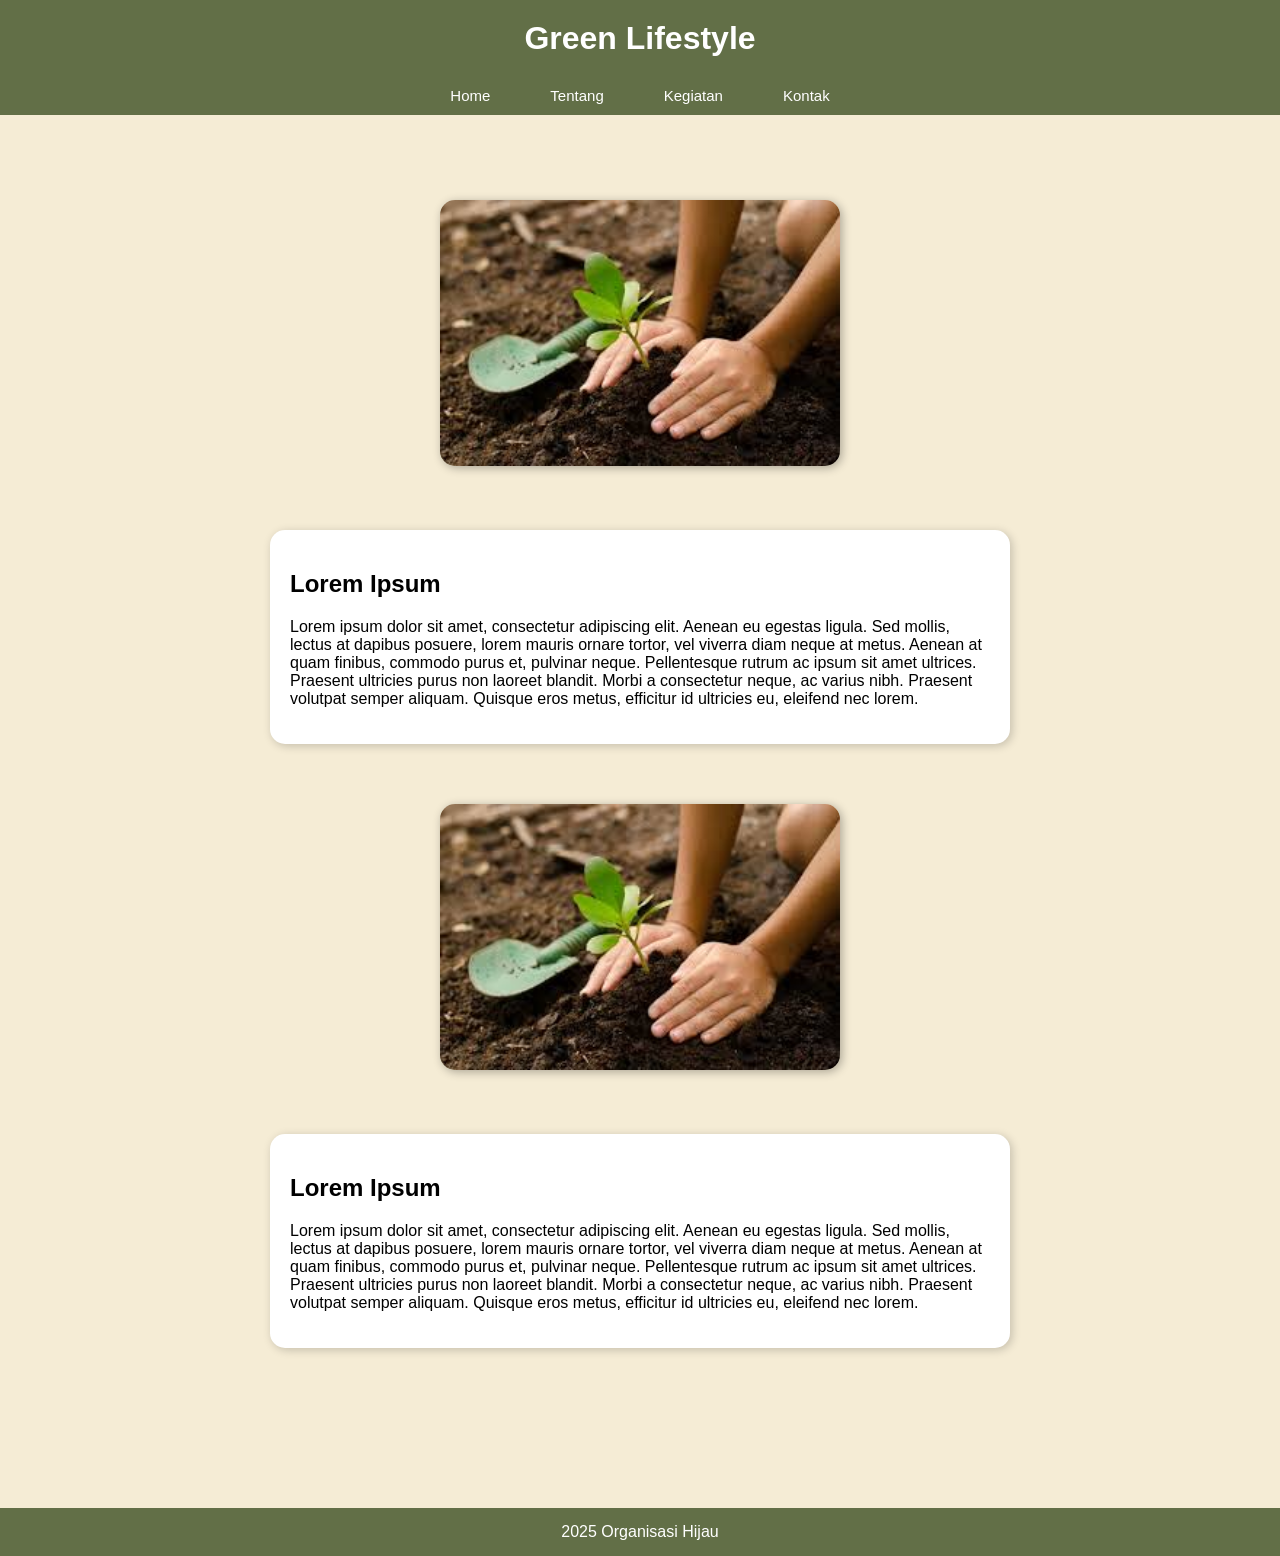
<file: index.html>
<!DOCTYPE html>
<html>
    <head>
        <title>Green Lifestyle</title>
        <link rel="stylesheet" href="style.css">
        <meta name="viewport" content="width=device-width, initial-scale=1.0">
    </head>
    <body>

        <div class="container">
            <header>
                Green Lifestyle
            </header>
                <nav>
                    <ul>
                        <li><a href="index.html">Home</a></li>
                        <li><a href="tentang.html">Tentang</a></li>
                        <li><a href="kegiatan.html">Kegiatan</a></li>
                        <li><a href="kontak.html">Kontak</a></li>
                    </ul>
                </nav>
        </div>
        <div class="group">
            <div class="pic">
                <img src="assets/pic1.jpeg" alt="">
            </div>

            <div class="card">
                <section class="section1">
                <h2>Lorem Ipsum</h2>
                <p>Lorem ipsum dolor sit amet, consectetur adipiscing elit. Aenean eu egestas ligula. Sed mollis, lectus at dapibus posuere, lorem mauris ornare tortor, vel viverra diam neque at metus. Aenean at quam finibus, commodo purus et, pulvinar neque. Pellentesque rutrum ac ipsum sit amet ultrices. Praesent ultricies purus non laoreet blandit. Morbi a consectetur neque, ac varius nibh. Praesent volutpat semper aliquam. Quisque eros metus, efficitur id ultricies eu, eleifend nec lorem. </p>
                </section>
               
            </div>
            <div class="pic2">
                <img src="assets/pic1.jpeg" alt="">
            </div>

            <div class="card">
                <section class="section2">
                    <h2>Lorem Ipsum</h2>
                    <p>Lorem ipsum dolor sit amet, consectetur adipiscing elit. Aenean eu egestas ligula. Sed mollis, lectus at dapibus posuere, lorem mauris ornare tortor, vel viverra diam neque at metus. Aenean at quam finibus, commodo purus et, pulvinar neque. Pellentesque rutrum ac ipsum sit amet ultrices. Praesent ultricies purus non laoreet blandit. Morbi a consectetur neque, ac varius nibh. Praesent volutpat semper aliquam. Quisque eros metus, efficitur id ultricies eu, eleifend nec lorem. </p>
                    </section>
            </div>      
        </div>    

            
                <footer>
                     2025 Organisasi Hijau
                  </footer>
            
    </body>
</html>
</file>
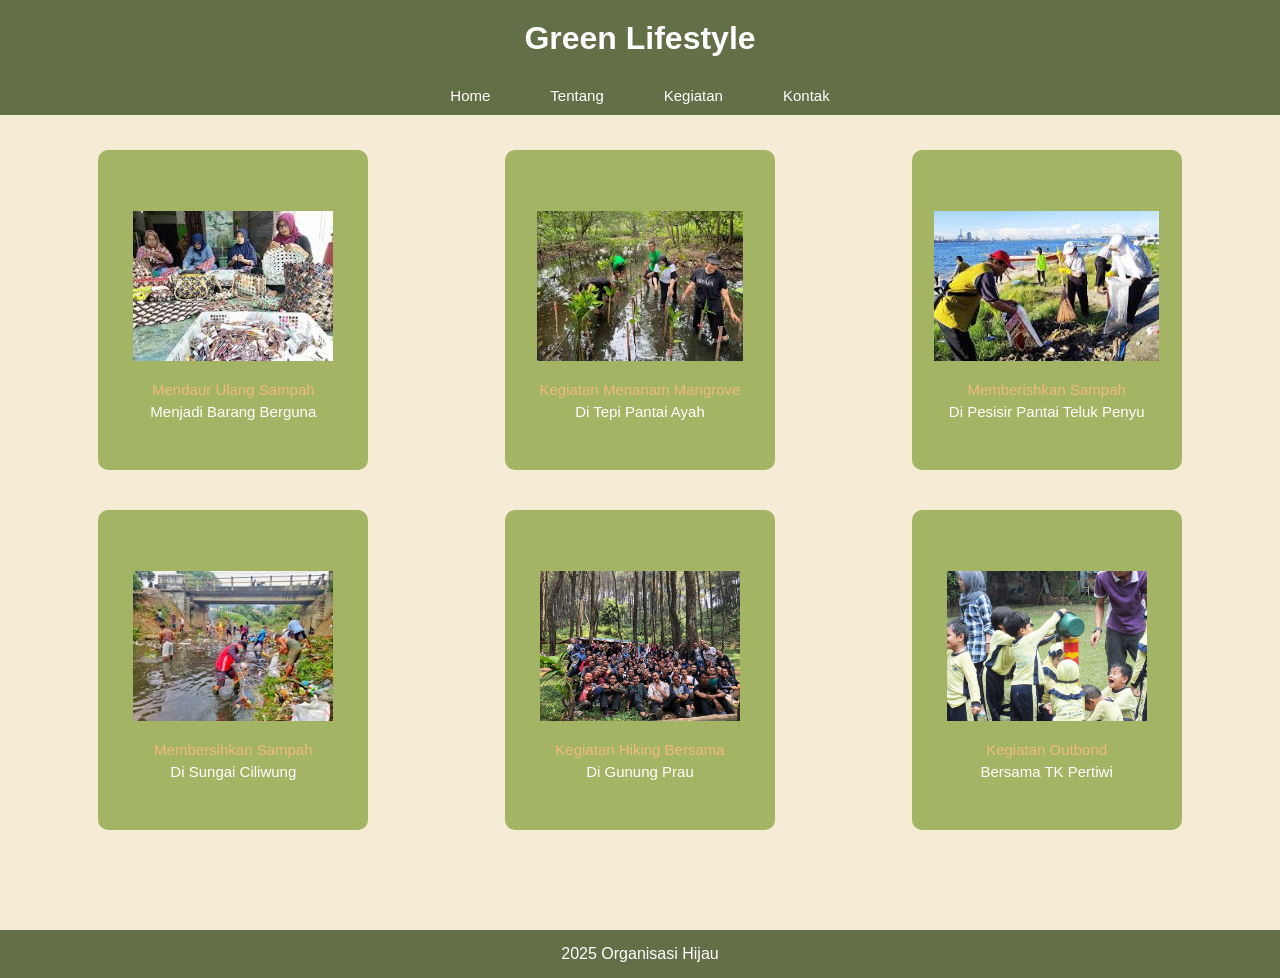
<file: kegiatan.html>
<!DOCTYPE html>
<html>
    <head>
        <title>Green Lifestyle</title>
        <link rel="stylesheet" href="stylekegiatan.css">
        <meta name="viewport" content="width=device-width, initial-scale=1.0">
    </head>
    <body>

        <div class="container">
            <header>
                Green Lifestyle
            </header>
                <nav>
                    <ul>
                        <li><a href="index.html">Home</a></li>
                        <li><a href="tentang.html">Tentang</a></li>
                        <li><a href="kegiatan.html">Kegiatan</a></li>
                        <li><a href="kontak.html">Kontak</a></li>
                    </ul>
                </nav>
        </div>
        <div class="hero">
            <div class="kotak1">
              <img src="assets/daurulang.jpg" alt="Gambar 1">
              <p><span>Mendaur Ulang Sampah</span> Menjadi Barang Berguna</p>
            </div>
            <div class="kotak2">
              <img src="assets/mangrove.jpg" alt="Gambar 2">
              <p><span>Kegiatan Menanam Mangrove</span>Di Tepi Pantai Ayah</p>
            </div>
            <div class="kotak3">
              <img src="assets/sampah.jpg" alt="Gambar 3">
              <p><span>Memberishkan Sampah</span>Di Pesisir Pantai Teluk Penyu</p>
            </div>
            <div class="kotak4">
              <img src="assets/sungai.jpg" alt="Gambar 4">
              <p><span>Membersihkan Sampah</span>Di Sungai Ciliwung</p>
            </div>
            <div class="kotak5">
              <img src="assets/hiking.jpg" alt="Gambar 5">
              <p><span>Kegiatan Hiking Bersama</span>Di Gunung Prau</p>
            </div>
            <div class="kotak6">
              <img src="assets/outbound.jpg" alt="Gambar 6">
              <p><span>Kegiatan Outbond</span>Bersama TK Pertiwi</p>
            </div>
          </div>
          

<footer>
    2025 Organisasi Hijau
 </footer>

    </body>
</html>
</file>
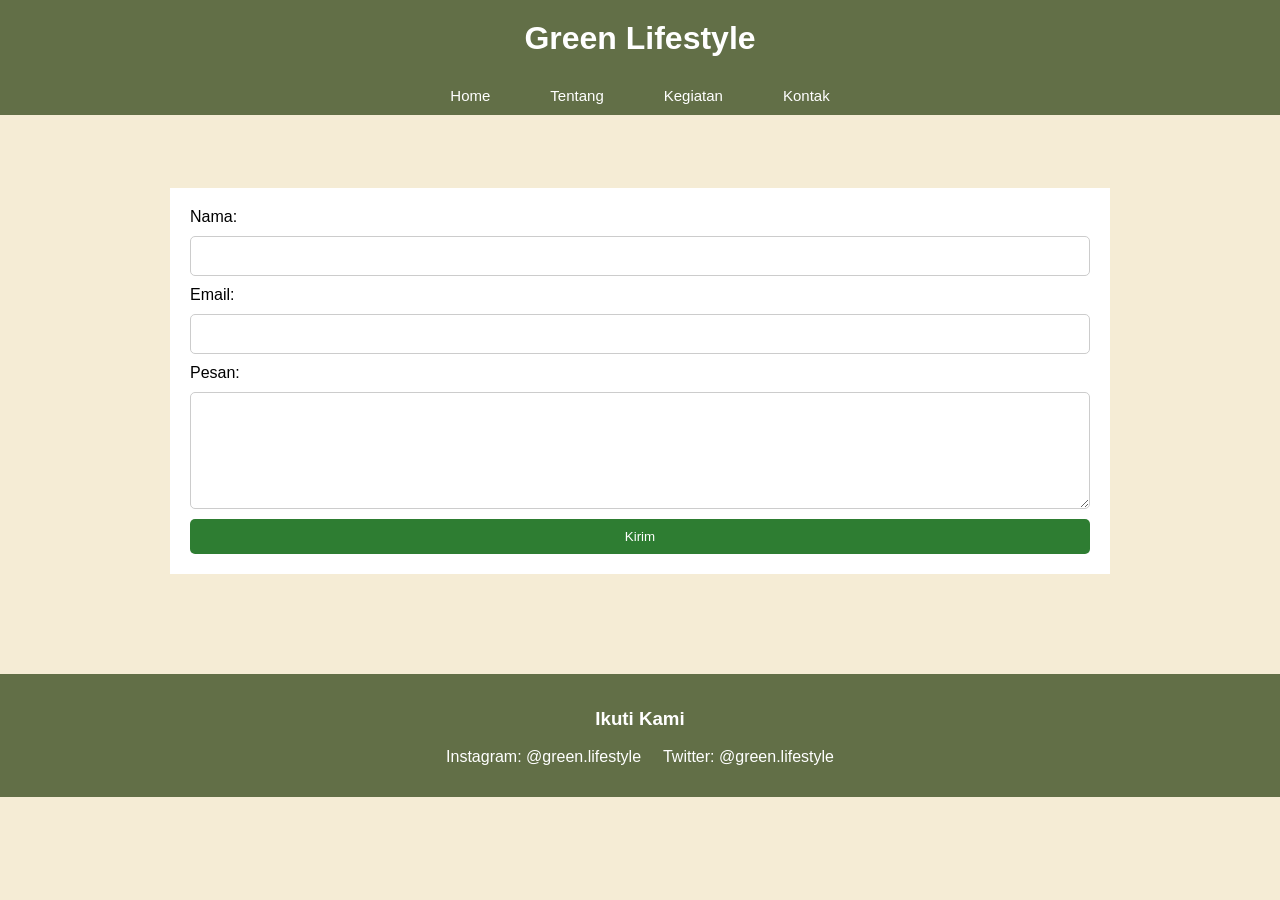
<file: kontak.html>
<!DOCTYPE html>
<html>
    <head>
        <title>Green Lifestyle</title>
        <link rel="stylesheet" href="stylekontak.css">
        <meta name="viewport" content="width=device-width, initial-scale=1.0">
    </head>
    <body>

        <div class="container">
            <header>
                Green Lifestyle
            </header>
                <nav>
                    <ul>
                        <li><a href="index.html">Home</a></li>
                        <li><a href="tentang.html">Tentang</a></li>
                        <li><a href="kegiatan.html">Kegiatan</a></li>
                        <li><a href="kontak.html">Kontak</a></li>
                    </ul>
                </nav>
        </div>

        <div class="form">
            <h2>Hubungi Kami</h2>
            <form action="#" method="post">
                <label for="nama">Nama:</label>
                <input type="text" id="nama" name="nama" required>

                <label for="email">Email:</label>
                <input type="email" id="email" name="email" required>

                <label for="pesan">Pesan:</label>
                <textarea id="pesan" name="pesan" rows="5" required></textarea>

                <button type="submit" id="kirim" onclick="show()">Kirim</button>
            </form>
        </div>
        <footer>
            <h3>Ikuti Kami</h3>
                <p>Instagram: @green.lifestyle &nbsp; &nbsp; Twitter: @green.lifestyle</p>
            </footer>
            <script src="js.js"></script>
    </body>
</file>
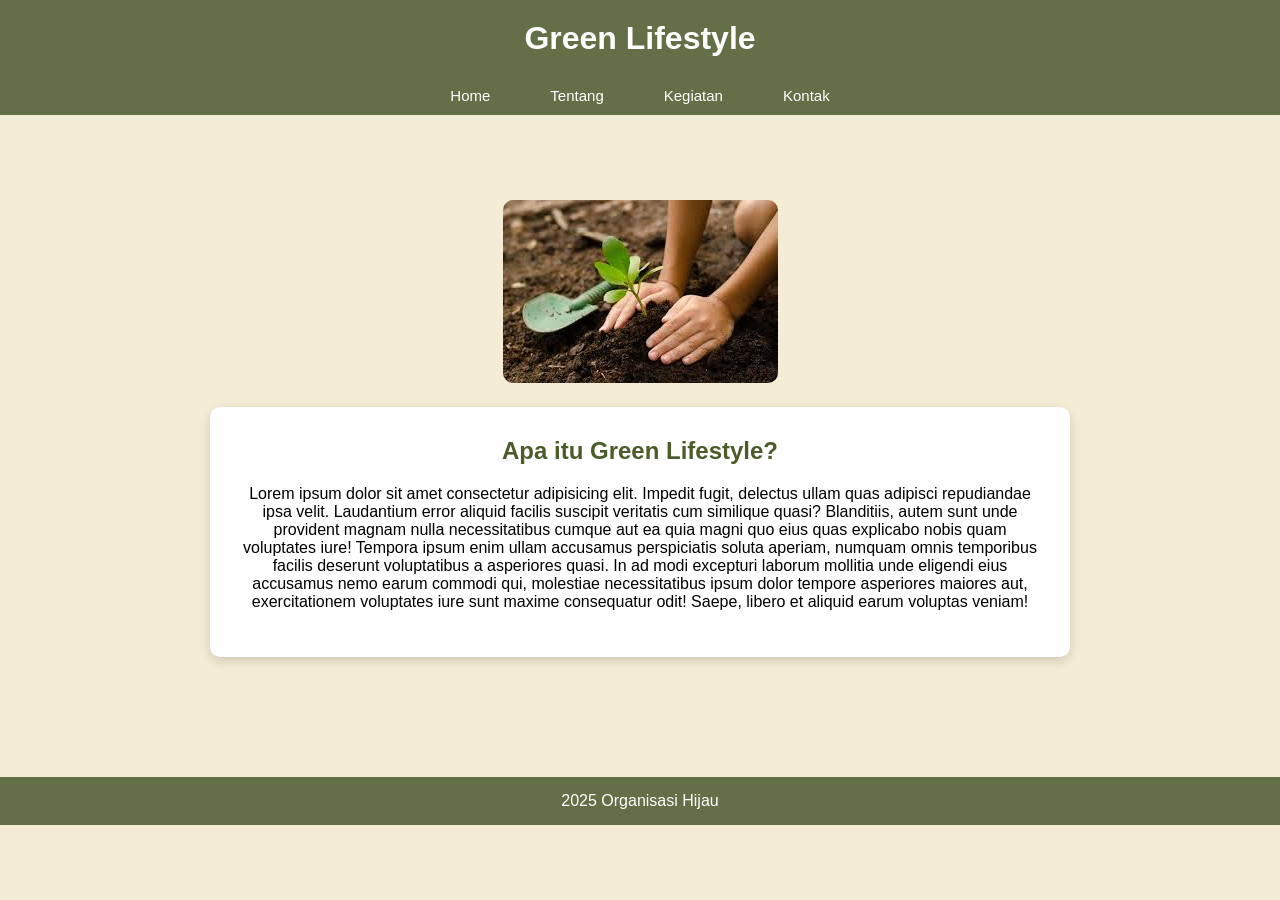
<file: tentang.html>
<!DOCTYPE html>
<html>
    <head>
        <title>Green Lifestyle</title>
        <link rel="stylesheet" href="styletentang.css">
        <meta name="viewport" content="width=device-width, initial-scale=1.0">
    </head>
    <body>

        <div class="container">
            <header>
                Green Lifestyle
            </header>
                <nav>
                    <ul>
                        <li><a href="index.html">Home</a></li>
                        <li><a href="tentang.html">Tentang</a></li>
                        <li><a href="kegiatan.html">Kegiatan</a></li>
                        <li><a href="kontak.html">Kontak</a></li>
                    </ul>
                </nav>
        </div>

        <section>
            <div class="img">
                <img src="assets/pic1.jpeg" alt="">
            </div>
            <div class="tentang">
                <h2>Apa itu Green Lifestyle?</h2>
                <p>Lorem ipsum dolor sit amet consectetur adipisicing elit. 
                    Impedit fugit, delectus ullam quas adipisci repudiandae ipsa velit. 
                    Laudantium error aliquid facilis suscipit veritatis cum similique quasi? 
                    Blanditiis, autem sunt unde provident magnam nulla necessitatibus cumque aut ea quia 
                    magni quo eius quas explicabo nobis quam voluptates iure! Tempora ipsum enim ullam accusamus 
                    perspiciatis soluta aperiam, numquam omnis temporibus facilis deserunt voluptatibus a asperiores 
                    quasi. In ad modi excepturi laborum mollitia unde eligendi eius accusamus nemo earum commodi qui, 
                    molestiae necessitatibus ipsum dolor tempore asperiores maiores aut, exercitationem voluptates iure 
                    sunt maxime consequatur odit! Saepe, libero et aliquid earum voluptas veniam!</p>
            </div>
            
        </section>

        <!-- <div class="group">
            <div class="pic">
                <img src="assets/pic1.jpeg" alt="">
            </div>

            <div class="card">
                <section class="section1">
                <h2>Lorem Ipsum</h2>
                <p>Lorem ipsum dolor sit amet, consectetur adipiscing elit. Aenean eu egestas ligula. Sed mollis, lectus at dapibus posuere, lorem mauris ornare tortor, vel viverra diam neque at metus. Aenean at quam finibus, commodo purus et, pulvinar neque. Pellentesque rutrum ac ipsum sit amet ultrices. Praesent ultricies purus non laoreet blandit. Morbi a consectetur neque, ac varius nibh. Praesent volutpat semper aliquam. Quisque eros metus, efficitur id ultricies eu, eleifend nec lorem. </p>
                </section>
               
            </div>
            <div class="pic2">
                <img src="assets/pic1.jpeg" alt="">
            </div>

            <div class="card">
                <section class="section2">
                    <h2>Lorem Ipsum</h2>
                    <p>Lorem ipsum dolor sit amet, consectetur adipiscing elit. Aenean eu egestas ligula. Sed mollis, lectus at dapibus posuere, lorem mauris ornare tortor, vel viverra diam neque at metus. Aenean at quam finibus, commodo purus et, pulvinar neque. Pellentesque rutrum ac ipsum sit amet ultrices. Praesent ultricies purus non laoreet blandit. Morbi a consectetur neque, ac varius nibh. Praesent volutpat semper aliquam. Quisque eros metus, efficitur id ultricies eu, eleifend nec lorem. </p>
                    </section>
            </div>      
        </div>    
 -->
            
                <footer>
                     2025 Organisasi Hijau
                  </footer>
            
    </body>
</html>
</file>
<file: style.css>
body {
    margin: 0;
    padding: 0;
    font-family: 'Poppins', sans-serif;
    scroll-behavior: smooth;
    background-color: #F5ECD5;
}

.container {
    background-color: #626F47;
    width: 100%;
    position: fixed;
    top: 0;
    z-index: 1000;
}

header {
    font-weight: bold;
    font-size: 32px;
    color: white;
    padding: 20px 0;
    text-align: center;
}

nav {
    text-align: center;
    background-color: #626F47;
}

nav ul {
    padding: 0;
    margin: 0;
    display: flex;
    justify-content: center;
    flex-wrap: wrap;
}

nav ul li {
    list-style: none;
    margin: 10px 30px;
}

nav ul li a {
    color: #ffffff;
    text-decoration: none;
    font-size: 15px;
    position: relative;
}

nav ul li a::after {
    content: '';
    width: 0%;
    height: 3px;
    background: #F0BB78;
    position: absolute;
    left: 0;
    bottom: -6px;
    transition: 0.5s;
}

nav ul li a:hover::after {
    width: 100%;
}

.group {
    display: flex;
    flex-direction: column;
    align-items: center;
    margin-top: 200px; 
}

.card {
    display: flex;
    align-items: center;
    margin: 60px 0;
    flex-wrap: wrap;
    max-width: 1200px;
    padding: 0 20px;
    gap: 40px;
}

.pic img,
.pic2 img {
    width: 400px;
    height: auto;
    border-radius: 15px;
    box-shadow: 2px 2px 10px rgba(0, 0, 0, 0.3);
}

.section1,
.section2 {
    background-color: white;
    padding: 20px;
    border-radius: 15px;
    width: 100%;
    max-width: 700px;
    box-shadow: 2px 2px 10px rgba(0, 0, 0, 0.2);
}


footer {
    padding: 15px;
    background-color: #626F47;
    text-align: center;
    color: white;
    margin-top: 100px;
}
</file>
<file: stylekegiatan.css>
body {
    margin: 0;
    padding: 0;
    font-family: 'Poppins', sans-serif;
    scroll-behavior: smooth;
    background-color: #F5ECD5;
}

.container {
    background-color: #626F47;
    width: 100%;
    position: fixed;
    top: 0;
    z-index: 999;
}

header {
    font-weight: bold;
    font-size: 32px;
    color: white;
    padding: 20px 0;
    text-align: center;
}

nav {
    text-align: center;
    background-color: #626F47;
}

nav ul {
    padding: 0;
    margin: 0;
    display: flex;
    justify-content: center;
    flex-wrap: wrap;
}

nav ul li {
    list-style: none;
    margin: 10px 30px;
}

nav ul li a {
    color: #ffffff;
    text-decoration: none;
    font-size: 15px;
    position: relative;
}

nav ul li a::after {
    content: '';
    width: 0%;
    height: 3px;
    background: #F0BB78;
    position: absolute;
    left: 0;
    bottom: -6px;
    transition: 0.5s;
}

nav ul li a:hover::after {
    width: 100%;
}


.kotak1, .kotak2, .kotak3, .kotak4, .kotak5, .kotak6 {
    background: #A4B465;
    height: 300px;
    width: 100%;
    max-width: 250px;
    margin: auto;
    display: flex;
    flex-direction: column;
    align-items: center;
    justify-content: center;
    text-align: center;
    padding: 10px;
    border-radius: 10px;
}

.hero {
    margin: 150px 50px 50px 50px; 
    display: grid;
    grid-template-columns: repeat(3, 1fr);
    gap: 40px;
}


.header {
    padding: 20px;
    font-size: 30px;
    color: #F0BB78;
    justify-content: center;
    align-items: center;
    display: flex;
}

.kotak1 img, .kotak2 img, .kotak3 img, .kotak4 img, .kotak5 img, .kotak6 img {
    width: 100%;
    height: auto;
    max-height: 150px;
    object-fit: contain;
    margin: 10px 0;
}

.kotak1 p, .kotak2 p, .kotak3 p, .kotak4 p, .kotak5 p, .kotak6 p {
    font-size: 15px;
    font-weight: 500;
    color: #fff;
    margin: 10px 0 0 0;
}

.kotak1 p span, .kotak2 p span, .kotak3 p span, .kotak4 p span, .kotak5 p span, .kotak6 p span {
    color: #F0BB78;
    display: block;
    margin-bottom: 5px;
}

footer {
    padding: 15px;
    background-color: #626F47;
    text-align: center;
    color: white;
    margin-top: 100px;
}
</file>
<file: stylekontak.css>
body {
    margin: 0;
    padding: 0;
    font-family: 'Poppins', sans-serif;
    scroll-behavior: smooth;
    background-color: #F5ECD5;
}

.container {
    background-color: #626F47;
    width: 100%;
    position: fixed;
    top: 0;
    z-index: 1000;
}

header {
    font-weight: bold;
    font-size: 32px;
    color: white;
    padding: 20px 0;
    text-align: center;
}

nav {
    text-align: center;
    background-color: #626F47;
}

nav ul {
    padding: 0;
    margin: 0;
    display: flex;
    justify-content: center;
    flex-wrap: wrap;
}

nav ul li {
    list-style: none;
    margin: 10px 30px;
}

nav ul li a {
    color: #ffffff;
    text-decoration: none;
    font-size: 15px;
    position: relative;
}

nav ul li a::after {
    content: '';
    width: 0%;
    height: 3px;
    background: #F0BB78;
    position: absolute;
    left: 0;
    bottom: -6px;
    transition: 0.5s;
}

nav ul li a:hover::after {
    width: 100%;
}

form {
    display: flex;
    flex-direction: column;
    gap: 10px;
    padding: 20px;
    max-width: 900px;
    margin: 140px auto 0 auto; 
    background: white;
  }
  
.form h2{
    text-align: center;
    align-items: center;
    justify-content: center;

}

  form input,
  form textarea {
    padding: 10px;
    font-size: 1rem;
    border: 1px solid #ccc;
    border-radius: 5px;
  }
  
  form button {
    padding: 10px;
    background: #2e7d32;
    color: white;
    border: none;
    border-radius: 5px;
    cursor: pointer;
  }
  footer {
    padding: 15px;
    background-color: #626F47;
    text-align: center;
    color: white;
    margin-top: 100px;
}
</file>
<file: styletentang.css>
body {
    margin: 0;
    padding: 0;
    font-family: 'Poppins', sans-serif;
    scroll-behavior: smooth;
    background-color: #F5ECD5;
}

.container {
    background-color: #626F47;
    width: 100%;
    position: relative;
    top: 0;
    z-index: 10;
}

header {
    font-weight: bold;
    font-size: 32px;
    color: white;
    padding: 20px 0;
    text-align: center;
}

nav {
    text-align: center;
    background-color: #626F47;
}

nav ul {
    padding: 0;
    margin: 0;
    display: flex;
    justify-content: center;
    flex-wrap: wrap;
}

nav ul li {
    list-style: none;
    margin: 10px 30px;
}

nav ul li a {
    color: #ffffff;
    text-decoration: none;
    font-size: 15px;
    position: relative;
}

nav ul li a::after {
    content: '';
    width: 0%;
    height: 3px;
    background: #F0BB78;
    position: absolute;
    left: 0;
    bottom: -6px;
    transition: 0.5s;
}

nav ul li a:hover::after {
    width: 100%;
}

.group {
    display: flex;
    flex-direction: column;
    align-items: center;
    margin-top: 100px; 
}
section {
    padding-top: 180px; 
    display: flex;
    flex-direction: column;
    align-items: center;
    text-align: center;
}

.tentang {
    background-color: white;
    padding: 30px;
    margin: 20px;
    max-width: 800px;
    border-radius: 10px;
    box-shadow: 0 4px 12px rgba(0, 0, 0, 0.15);
}

.tentang h2 {
    margin-top: 0;
    color: #4C5B2A;
}


.img img {
    max-width: 100%;
    height: auto;
    border-radius: 10px;
    margin-top: 20px;
}


.container {
    background-color: #626F47;
    position: fixed;
    top: 0;
    width: 100%;
    z-index: 1000;
}

footer {
    padding: 15px;
    background-color: #626F47;
    text-align: center;
    color: white;
    margin-top: 100px;
}
</file>
